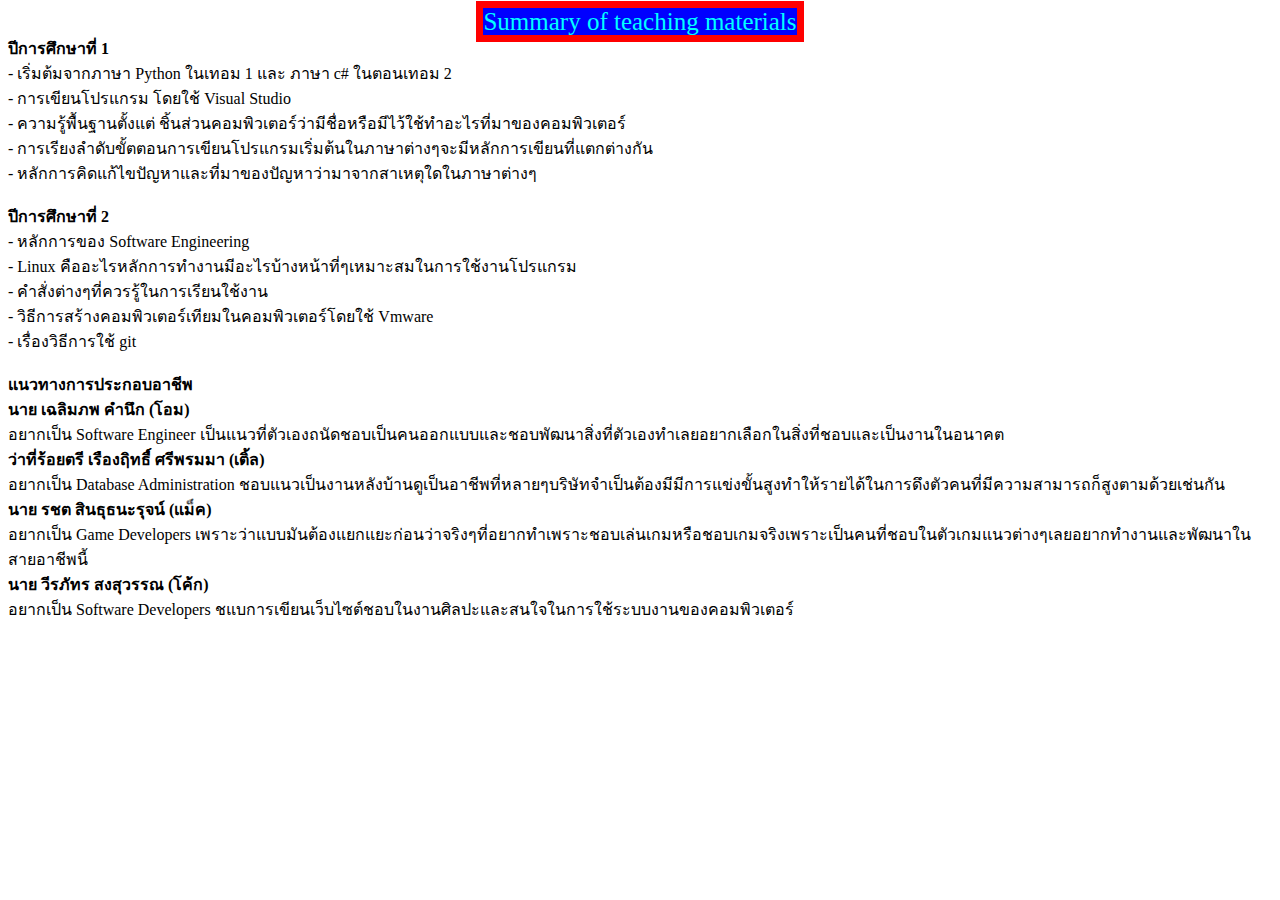
<file: learn/learn1.html>
<!DOCTYPE html>
<html lang="en">
<head>
    <meta charset="UTF-8">
    <meta name="viewport" content="width=device-width, initial-scale=1.0">
    <title>Document</title>
</head>
<body>
    
    <div>
        <center><ju1>Summary of teaching materials</ju1></center>
            <style>
        ju1{
            color: aqua;
            font-size: 25px;
            background-color: blue;
            border: 7px solid red;
           

        }
            </style>
                <div>
                    <strong>ปีการศึกษาที่ 1</strong><br>
                    - เริ่มต้มจากภาษา Python ในเทอม 1 และ ภาษา c# ในตอนเทอม 2<br>
                    - การเขียนโปรแกรม โดยใช้ Visual Studio<br>
                    - ความรู้พื้นฐานตั้งแต่ ชิ้นส่วนคอมพิวเตอร์ว่ามีชื่อหรือมีไว้ใช้ทำอะไรที่มาของคอมพิวเตอร์<br>
                    - การเรียงลำดับขั้ตตอนการเขียนโปรแกรมเริ่มต้นในภาษาต่างๆจะมีหลักการเขียนที่แตกต่างกัน<br>
                    - หลักการคิดแก้ไขปัญหาและที่มาของปัญหาว่ามาจากสาเหตุใดในภาษาต่างๆ<br>
                    <br>
                    <strong>ปีการศึกษาที่ 2</strong><br>
                    - หลักการของ Software Engineering <br>
                    - Linux คืออะไรหลักการทำงานมีอะไรบ้างหน้าที่ๆเหมาะสมในการใช้งานโปรแกรม<br>
                    - คำสั่งต่างๆที่ควรรู้ในการเรียนใช้งาน<br>
                    - วิธีการสร้างคอมพิวเตอร์เทียมในคอมพิวเตอร์โดยใช้ Vmware<br>
                    - เรื่องวิธีการใช้ git<br>
                    <br>
                    <strong>แนวทางการประกอบอาชีพ</strong><br>
                    
                    <strong>นาย เฉลิมภพ คำนึก (โอม)</strong><br>
                    อยากเป็น Software Engineer เป็นแนวที่ตัวเองถนัดชอบเป็นคนออกแบบและชอบพัฒนาสิ่งที่ตัวเองทำเลยอยากเลือกในสิ่งที่ชอบและเป็นงานในอนาคต<br>
                    <strong>ว่าที่ร้อยตรี เรืองฤิทธื์ ศรีพรมมา (เติ้ล)</strong><br>
                    อยากเป็น Database Administration ชอบแนวเป็นงานหลังบ้านดูเป็นอาชีพที่หลายๆบริษัทจำเป็นต้องมีมีการแข่งขั้นสูงทำให้รายได้ในการดึงตัวคนที่มีความสามารถก็สูงตามด้วยเช่นกัน<br>
                    <strong>นาย รชต สินธุธนะรุจน์ (แม็ค)</strong><br>
                    อยากเป็น Game Developers เพราะว่าแบบมันต้องแยกแยะก่อนว่าจริงๆที่อยากทำเพราะชอบเล่นเกมหรือชอบเกมจริงเพราะเป็นคนที่ชอบในตัวเกมแนวต่างๆเลยอยากทำงานและพัฒนาในสายอาชีพนี้<br>
                    <strong>นาย วีรภัทร สงสุวรรณ (โค้ก)</strong><br>
                    อยากเป็น Software Developers ชแบการเขียนเว็บไซต์ชอบในงานศิลปะและสนใจในการใช้ระบบงานของคอมพิวเตอร์<br>
                
                </div>
        <div>

        </div>
    </div>

</body>
</html>
</file>
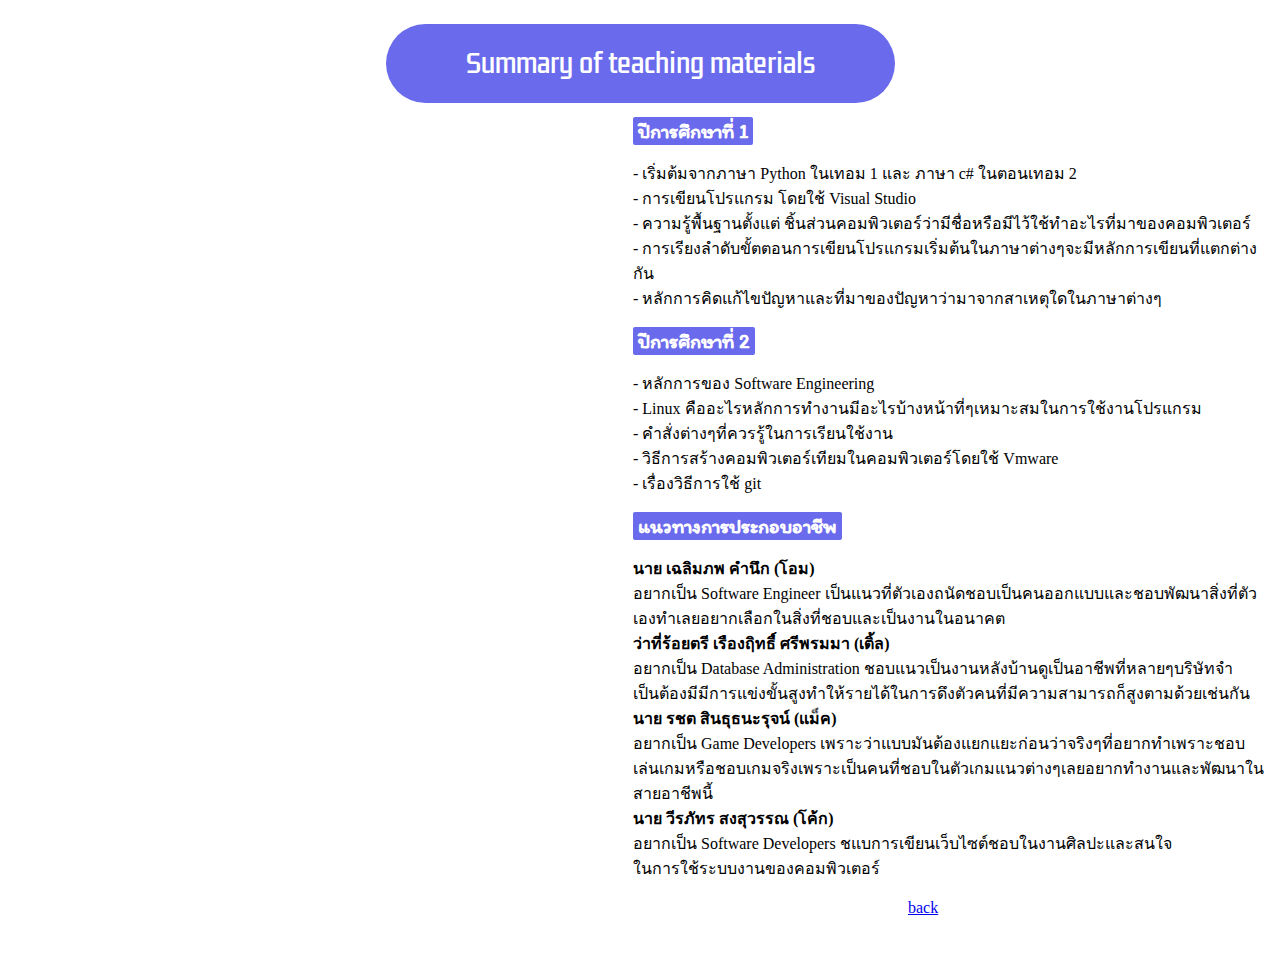
<file: test/learn1.html>
<!DOCTYPE html>
<html lang="en">
<head>
    <meta charset="UTF-8">
    <meta name="viewport" content="width=device-width, initial-scale=1.0">
    <title>Document</title>
    <style>
        @import url('https://fonts.googleapis.com/css2?family=Kdam+Thmor+Pro&display=swap');
        font{
            font-family: 'Kdam Thmor Pro';
        }
      </style>
    <style>
        @import url('https://fonts.googleapis.com/css2?family=Itim&family=Kdam+Thmor+Pro&display=swap');
    </style>
</head>
<body>
    
    <div>
        <br>
        <br>
 
        <center><ju1>Summary of teaching materials</ju1></center>
            <style>
        ju1{
            color: rgb(255, 255, 255);
            font-size: 25px;
            background-color: rgb(106, 106, 236);
            font-family: Kdam Thmor Pro;
            border-radius: 45px;
            width: 130px;
            padding:20px 80px;
           

        }
        .box{
            margin-left: 625px;
        }
        .bnt{
            margin-left: 900px;
            height: 50px;
            border-radius: 45px;
            width: 130px;
            
           
            
        }
        
            </style>
                <br>
                <br>
                <div class="box">
                    <strong><pe1>ปีการศึกษาที่ 1</pe1></strong><br><br>
                    <style>
                    pe1{
                        color: rgb(255, 255, 255);
                        font-size: 20px;
                        background-color: rgb(106, 106, 236);
                        font-family: Itim;
                        border-radius: 2px;
                        width: 100px;
                        padding:2px 5px;
                       
            
                    }</style>

                    - เริ่มต้มจากภาษา Python ในเทอม 1 และ ภาษา c# ในตอนเทอม 2<br>
                    - การเขียนโปรแกรม โดยใช้ Visual Studio<br>
                    - ความรู้พื้นฐานตั้งแต่ ชิ้นส่วนคอมพิวเตอร์ว่ามีชื่อหรือมีไว้ใช้ทำอะไรที่มาของคอมพิวเตอร์<br>
                    - การเรียงลำดับขั้ตตอนการเขียนโปรแกรมเริ่มต้นในภาษาต่างๆจะมีหลักการเขียนที่แตกต่างกัน<br>
                    - หลักการคิดแก้ไขปัญหาและที่มาของปัญหาว่ามาจากสาเหตุใดในภาษาต่างๆ<br>
                    <br>
                    <strong><pe2>ปีการศึกษาที่ 2</pe2></strong><br><br>
                    <style>
                        pe2{
                            color: rgb(255, 255, 255);
                            font-size: 20px;
                            background-color: rgb(106, 106, 236);
                            font-family: Itim;
                            border-radius: 2px;
                            width: 100px;
                            padding:2px 5px;
                           
                
                        }</style>
                    - หลักการของ Software Engineering <br>
                    - Linux คืออะไรหลักการทำงานมีอะไรบ้างหน้าที่ๆเหมาะสมในการใช้งานโปรแกรม<br>
                    - คำสั่งต่างๆที่ควรรู้ในการเรียนใช้งาน<br>
                    - วิธีการสร้างคอมพิวเตอร์เทียมในคอมพิวเตอร์โดยใช้ Vmware<br>
                    - เรื่องวิธีการใช้ git<br>
                    <br>
                    <strong><pe3>แนวทางการประกอบอาชีพ</pe3></strong><br><br>
                    <style>
                        pe3{
                            color: rgb(255, 255, 255);
                            font-size: 20px;
                            background-color: rgb(106, 106, 236);
                            font-family: Itim;
                            border-radius: 2px;
                            width: 100px;
                            padding:2px 5px;
                           
                
                        }</style>
                    
                    
                    <strong>นาย เฉลิมภพ คำนึก (โอม)</strong><br>
                    อยากเป็น Software Engineer เป็นแนวที่ตัวเองถนัดชอบเป็นคนออกแบบและชอบพัฒนาสิ่งที่ตัว<br>
                    เองทำเลยอยากเลือกในสิ่งที่ชอบและเป็นงานในอนาคต<br>
                    <strong>ว่าที่ร้อยตรี เรืองฤิทธื์ ศรีพรมมา (เติ้ล)</strong><br>
                    อยากเป็น Database Administration ชอบแนวเป็นงานหลังบ้านดูเป็นอาชีพที่หลายๆบริษัทจำ<br>
                    เป็นต้องมีมีการแข่งขั้นสูงทำให้รายได้ในการดึงตัวคนที่มีความสามารถก็สูงตามด้วยเช่นกัน<br>
                    <strong>นาย รชต สินธุธนะรุจน์ (แม็ค)</strong><br>
                    อยากเป็น Game Developers เพราะว่าแบบมันต้องแยกแยะก่อนว่าจริงๆที่อยากทำเพราะชอบ<br>
                    เล่นเกมหรือชอบเกมจริงเพราะเป็นคนที่ชอบในตัวเกมแนวต่างๆเลยอยากทำงานและพัฒนาในสายอาชีพนี้<br>
                    <strong>นาย วีรภัทร สงสุวรรณ (โค้ก)</strong><br>
                    อยากเป็น Software Developers ชแบการเขียนเว็บไซต์ชอบในงานศิลปะและสนใจ<br>
                    ในการใช้ระบบงานของคอมพิวเตอร์<br>
                
                </div>
                <br>
        <div class="bnt">
            <a  href="Index.html">back</a>
        </div>
        
        
    </div>

</body>
</html>
</file>
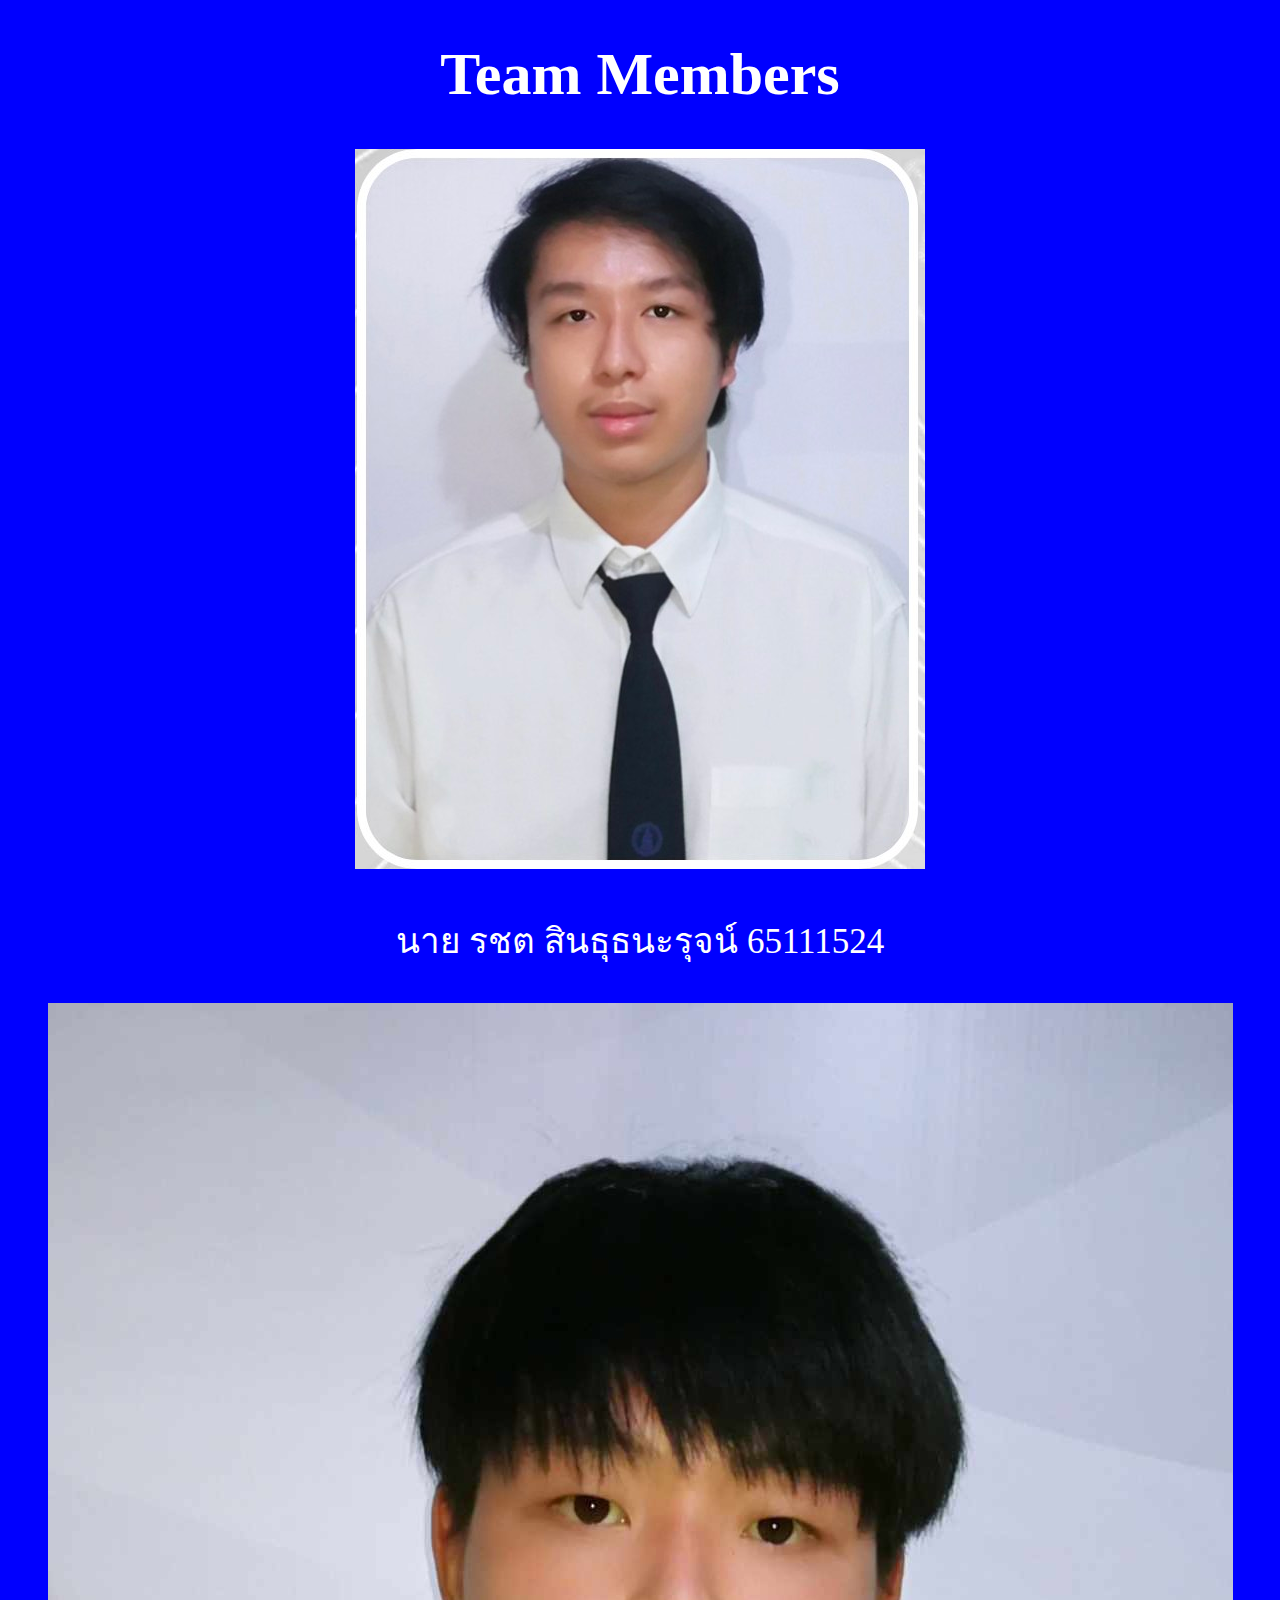
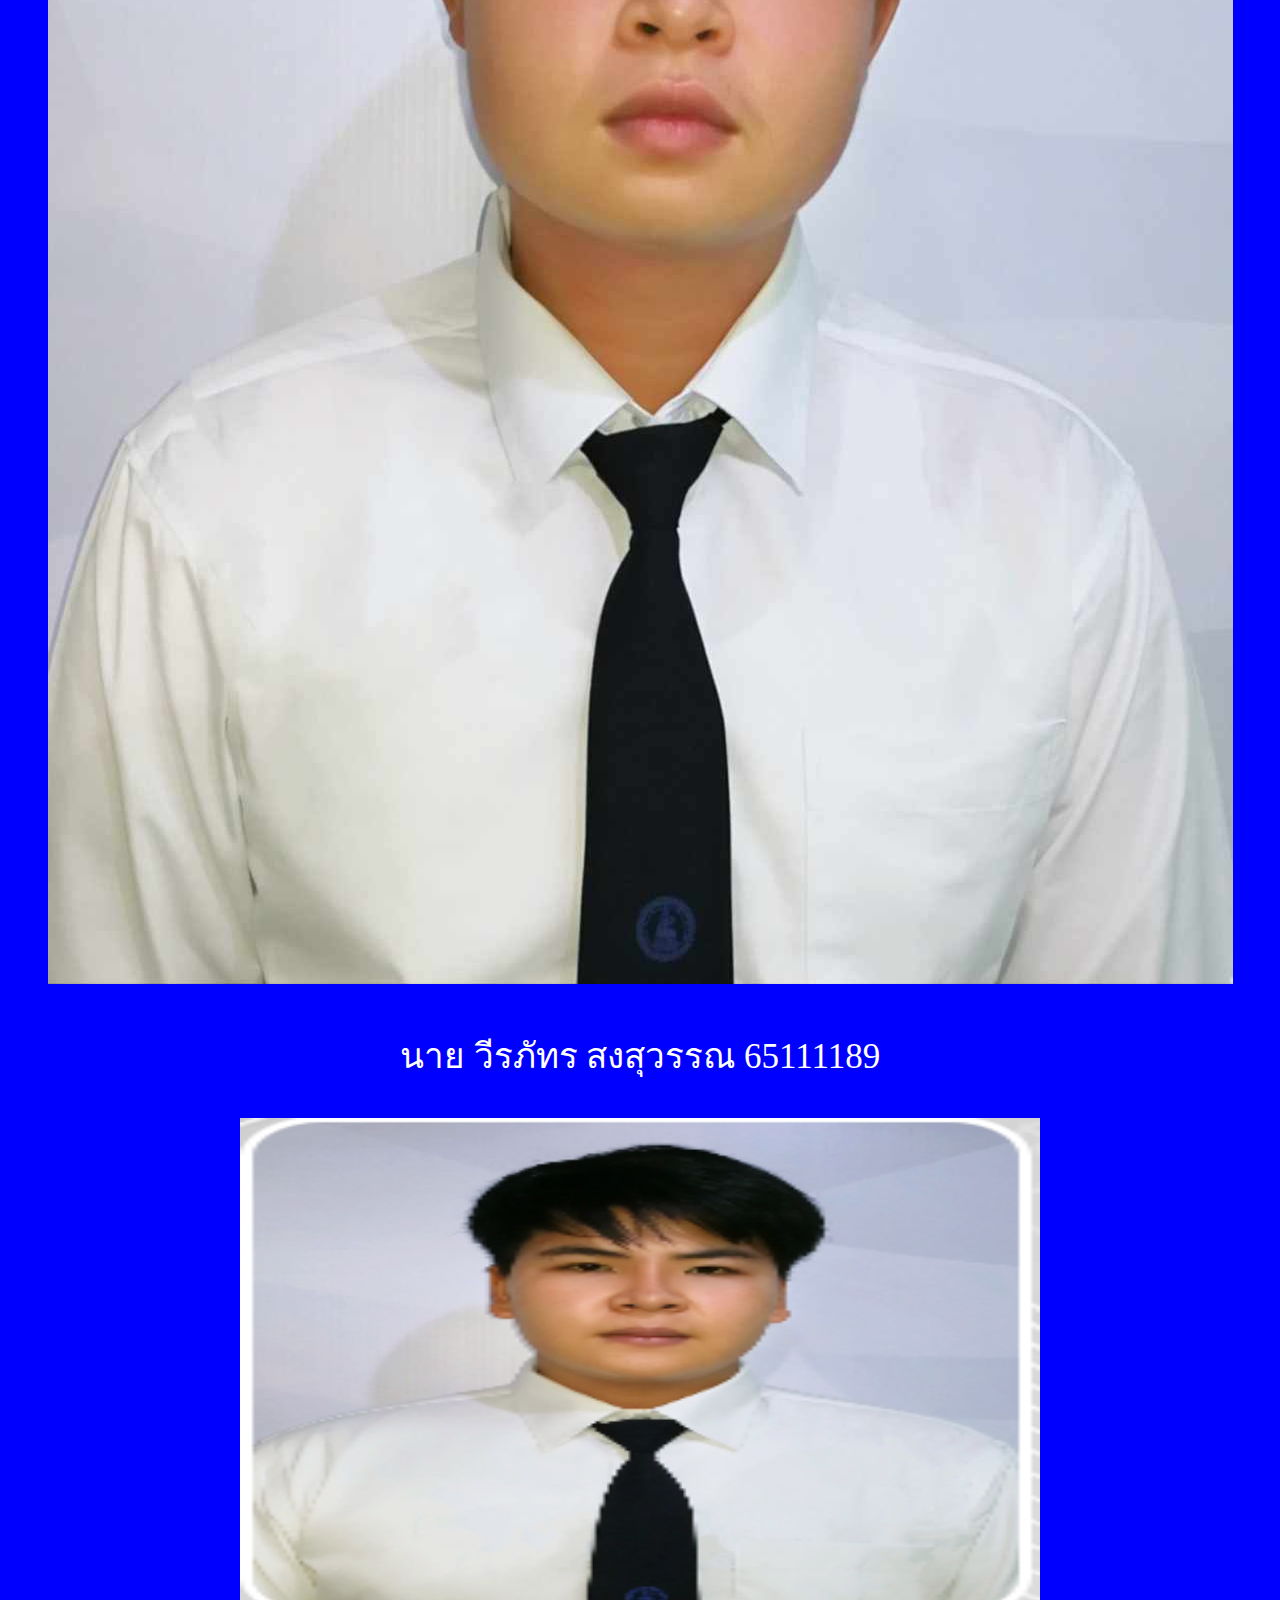
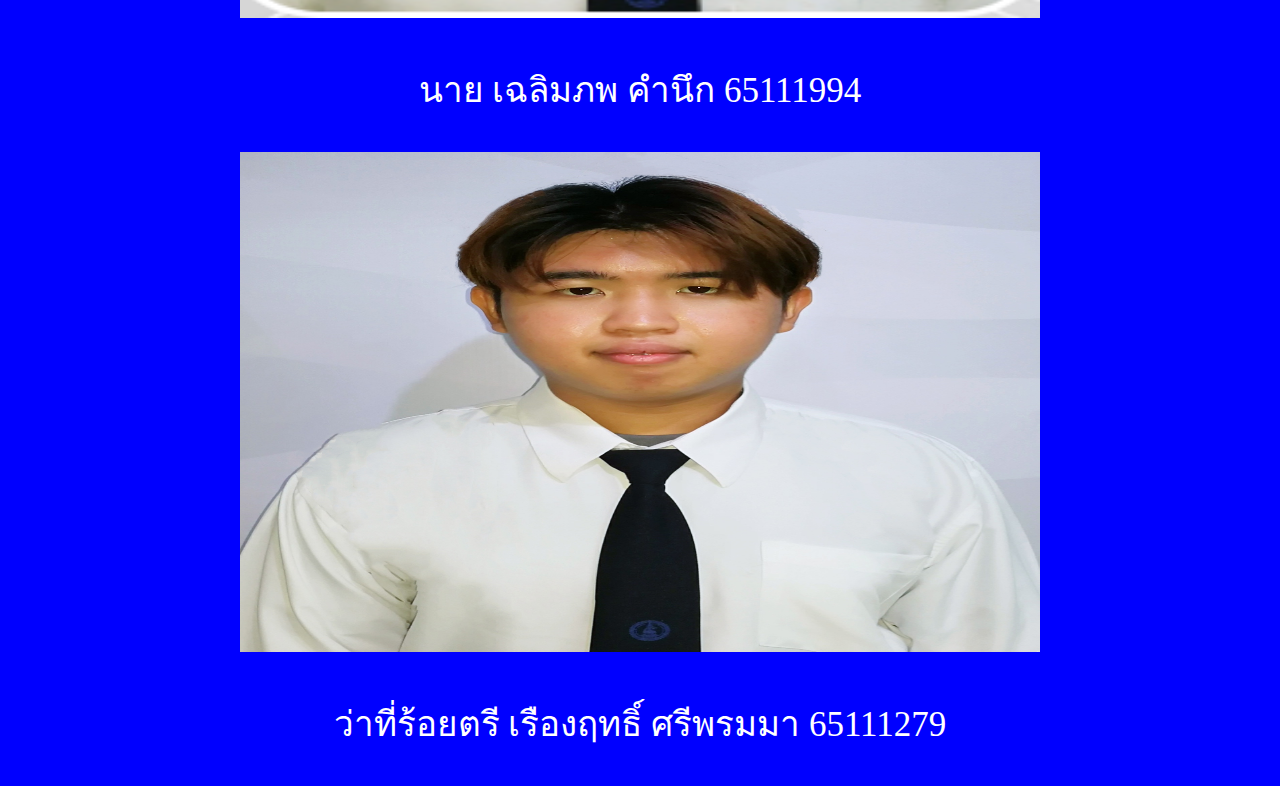
<file: test/team.html>
<!DOCTYPE html>
<html lang="en">
<head>
    <meta charset="UTF-8">
    <meta name="viewport" content="width=device-width, initial-scale=1.0">
    <title>Document</title>
    <link rel="stylesheet" type="text/css" href="team.css">
    <style>
    </style>
</head>
<body>
    <h1>Team Members</h1>
    <div class="member">
        <img src="Max.jpg" alt="max">
        <p>นาย รชต สินธุธนะรุจน์ 65111524</p>

    </div>
    <div class="member">
        <img src="Coah.jpg" alt="coke">
        <p>นาย วีรภัทร สงสุวรรณ 65111189</p>

    </div>
    <div class="member">
        <img src="Ohm.png" width="800px" height="500px" alt="Ohm">
        <p>นาย เฉลิมภพ คำนึก 65111994</p>

    </div>
    <div class="member">
        <img src="ruangrit.jpg" width="800px" height="500px" alt="run">
        <p>ว่าที่ร้อยตรี เรืองฤทธิ์ ศรีพรมมา 65111279</p>

    </div>
    
</body>
</html>
</file>
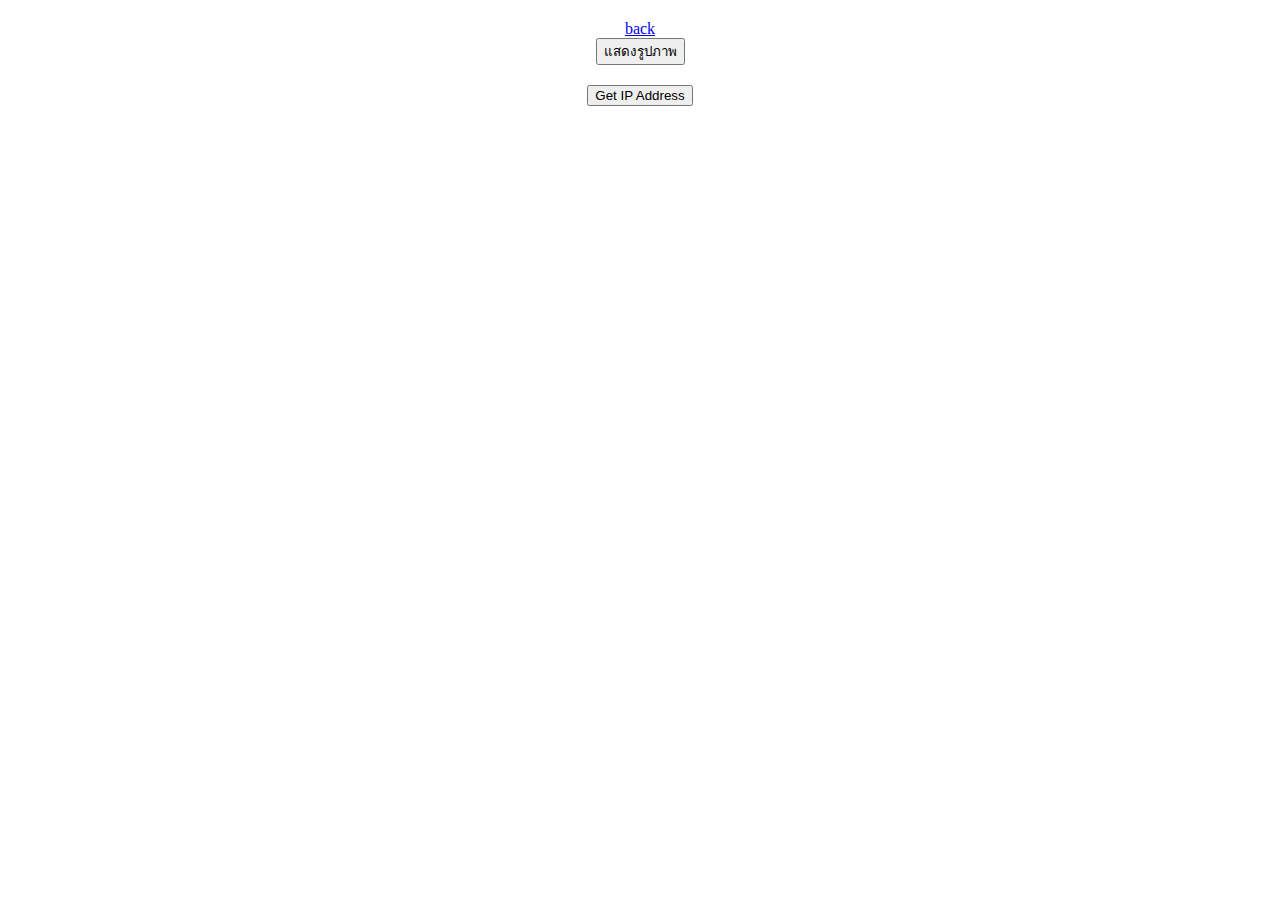
<file: test/test.html>
<!DOCTYPE html>
<html lang="en">

<head>
    <meta charset="UTF-8">
    <meta name="viewport" content="width=device-width, initial-scale=1.0">
    <title>Test Image</title>
    <style>
        body {
            text-align: center;
            margin: 20px;
        }

        .image-container {
            display: flex;
            justify-content: space-around;
            margin-top: 20px;
        }

        .image-container img {
            max-width: 10%;
            display: none;
        }
        .back{
            width: 100px;
            font-size: 25px;
        }
    </style>
</head>

<body>

    
    <div class="bnt">
        <a href="Index.html">back</a>
    </div>
    
    <button id="showImagesButton">แสดงรูปภาพ</button>
    <button id="BackButton" style="display: none;">ย้อนกลับ</button>
    <div class="image-container">
        <img src="Coah.jpg" alt="Image 1">
        <img src="Max.jpg" alt="Image 2">
        <img src="Ohm.png" alt="Image 3">
        <img src="ruangrit.jpg" alt="Image 4">
    </div>

    <button onclick="getIPAddress()">Get IP Address</button>
    <p id="ipResult"></p>

    <script src="script.js"></script>

</body>


</html>
</file>
<file: test/team.css>
@import url('https://fonts.googleapis.com/css2?family=Roboto:ital,wght@0,100;0,300;1,100&display=swap');
body{
    background-color: blue;
    margin:0;
    padding:0;
}
h1{
    font-size: 60px;
    font-family:'Itim',cursive;
    text-align: center;
    font-weight: bold;
    color:white ;
}
h1:hover{
    text-decoration: underline;
    text-decoration-thickness: 3px;
    text-underline-offset: 10px;
}
.member{
    color: white;
    font-size: 35px;
    font-family: 'Itim',cursive;
    font-weight: normal;
    text-align: center;
}
</file>
